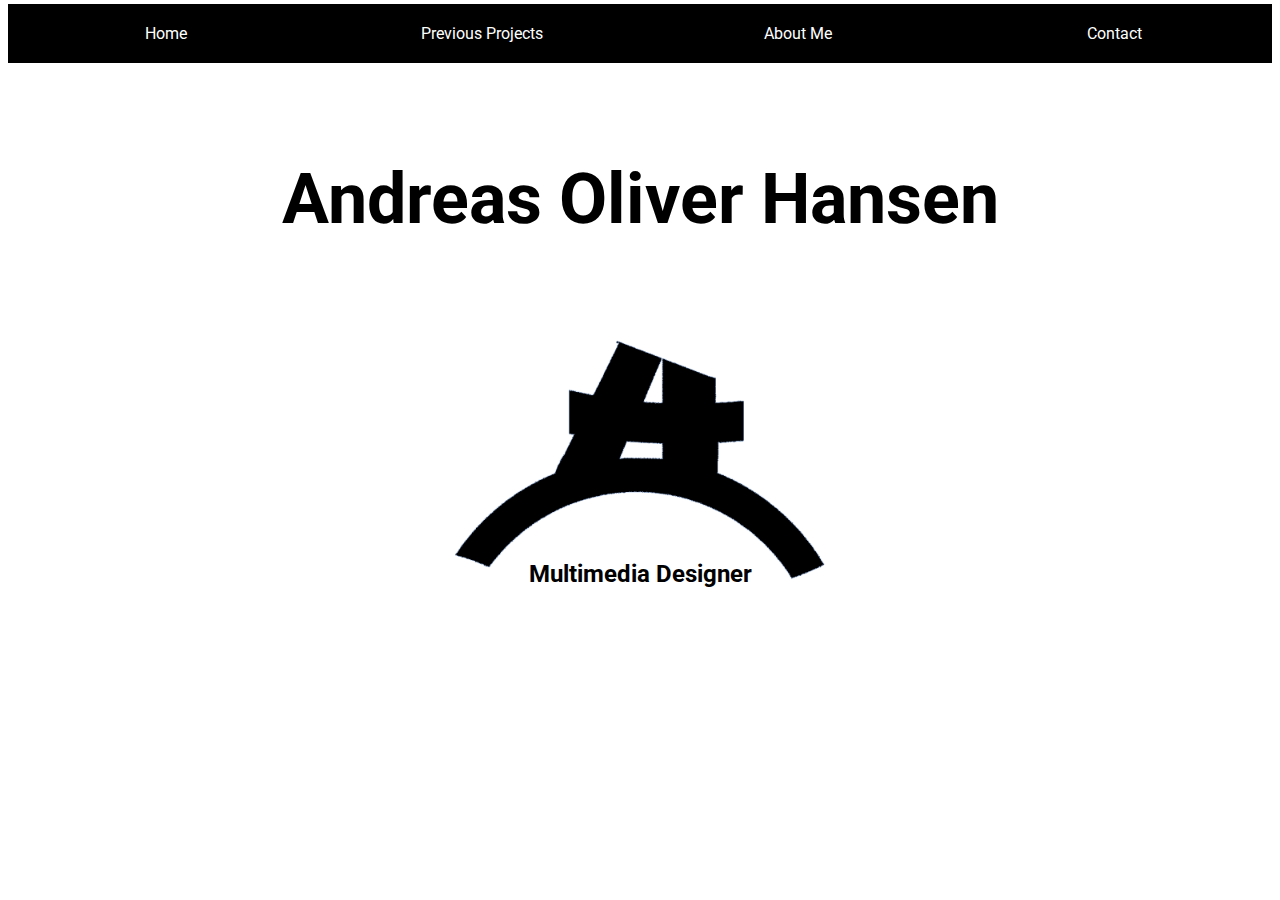
<file: index.html>
<!doctype html>
<html>
<head>
<meta charset="utf-8">
<title>Home</title>
<link href="styles/styles.css" rel="stylesheet" type="text/css">
</head>

<body>
	<nav> 
		
	<a href="index.html" target="_self">Home</a>
	<a href="Previous-Work.html" target="_self">Previous Projects</a>
	<a href="about-me.html" target="_self">About Me</a>
	<a href="Contact.html" target="_self">Contact</a>
		
	</nav>
	<h1 id="overskrift">Andreas Oliver Hansen</h1>
	
<img id="logo" src="images/andreas-oliver-logo.png" alt="logo">
	<h2> Multimedia Designer</h2>
</body>
</html>
</file>
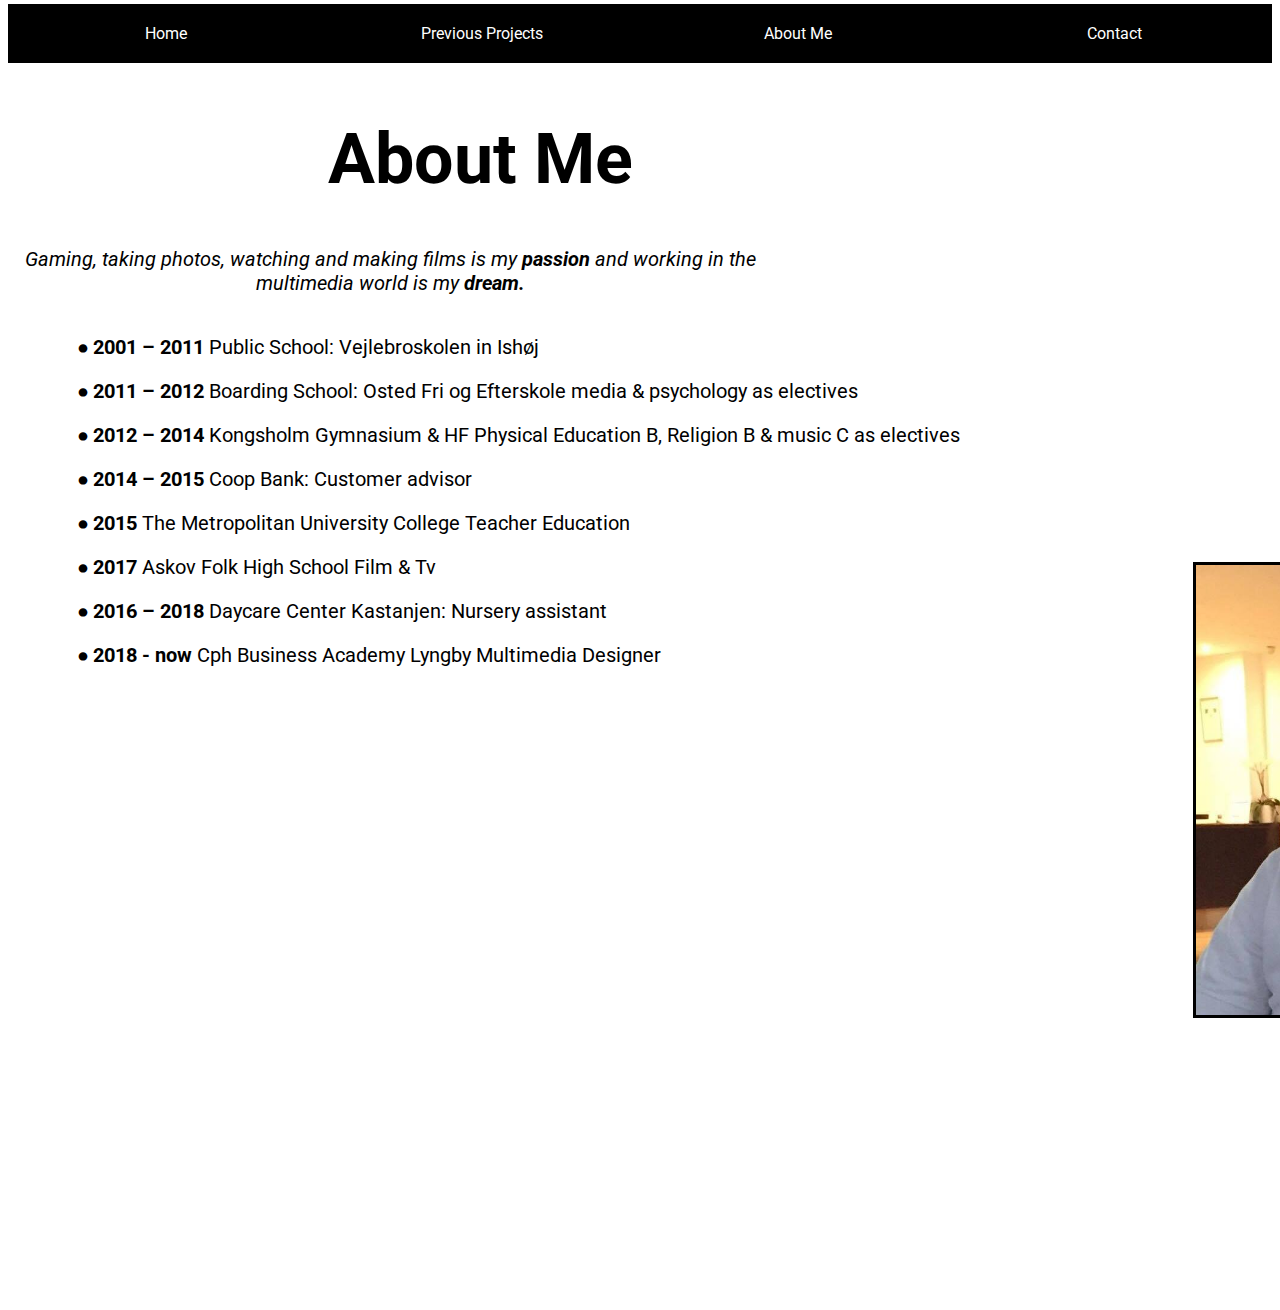
<file: about-me.html>
<!doctype html>
<html>
<head>
<meta charset="utf-8">
<title>About-me</title>
	<link href="styles/styles.css" rel="stylesheet" type="text/css">
</head>

<body>
	<nav> 
<a href="index.html" target="_self">Home</a>
	<a href="Previous-Work.html" target="_self">Previous Projects</a>
	<a href="about-me.html" target="_self">About Me</a>
	<a href="Contact.html" target="_self">Contact</a>
		
	</nav>
	<h1 class="tabtitles"> About Me</h1>
	<div>
<p class="atext"> <i>Gaming, taking photos, watching and making films is my <b>passion</b> and working in the multimedia world is my <b>dream.</b></i>
</p></div>
	
	<div class="history"><p>
	⦁	<b>2001 – 2011 </b>
Public School: Vejlebroskolen in Ishøj</p> 
<p>
⦁<b>	2011 – 2012 </b>
Boarding School: Osted Fri og Efterskole 
 media &amp; psychology as electives </p> 
<p>
⦁	<b>2012 – 2014</b> 
Kongsholm Gymnasium &amp; HF
  Physical Education B, Religion B &amp; music C as electives
</p><p>
⦁	<b>2014 – 2015 </b>
Coop Bank: 
 Customer advisor</p>
   <p>
⦁	<b>2015</b>
The Metropolitan University College
 Teacher Education</p>
<p>
⦁	<b>2017 </b>
Askov Folk High School 
 Film &amp; Tv</p>
  <p>
⦁	<b>2016 – 2018 </b>
Daycare Center Kastanjen: Nursery assistant</p>
<p>
⦁	<b>2018 - now</b>
Cph Business Academy Lyngby
 Multimedia Designer</p></div>
		<div class="imgcontainer">
		  <img src="images/13625379_10210064154819266_133282305231753089_n.jpg" width="750" height="750" alt=""/></div>
			
<a href="index.html" target="_self"> <img class="smalllogo" src="images/andreas-oliver-logo.png" width="2100" height="1500" alt="logo"/></a>
	
</body>
</html>
</file>
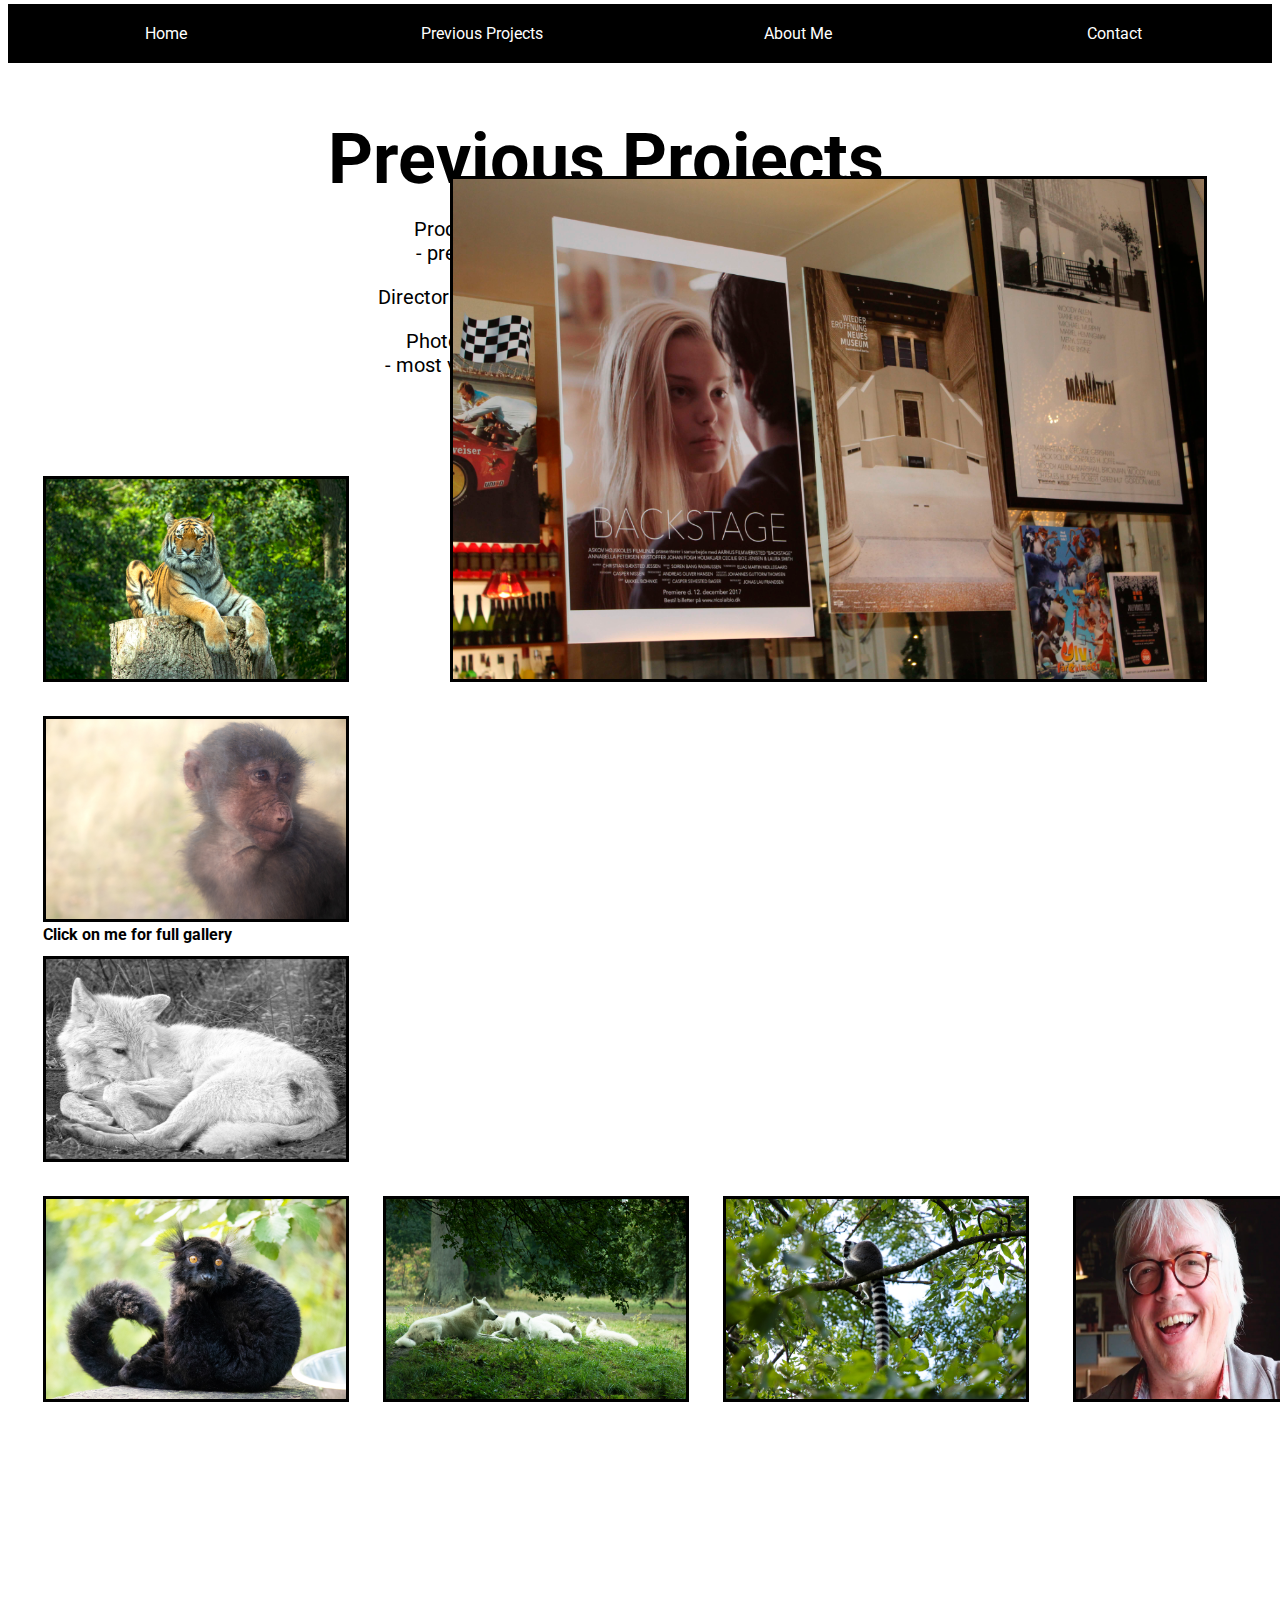
<file: Previous-Work.html>
<!doctype html>
<html>
<head>
<meta charset="utf-8">
<title>Previous Projects</title>
	<link href="styles/styles.css" rel="stylesheet" type="text/css">
</head>

<body>
	<nav> 	
	<a href="index.html" target="_self">Home</a>
	<a href="Previous-Work.html" target="_self">Previous Projects</a>
	<a href="about-me.html" target="_self">About Me</a>
	<a href="Contact.html" target="_self">Contact</a>
		
	</nav>
	<h1 class="tabtitles"> Previous Projects</h1>
<div class="cvtext">
	<p> Producer in the shortfilm Backstage<br>
	- premiered in Nicolai Bio in Kolding
	</p>
	<p> Director in the shortfilm thriller Fimbulvinter
	</p> 
	<p>
	Photographer in the shortfilm La Cour<br>
	- most viewed Askov Højskole commercial
	</p>
	<p> Spare Time Photographer</p>
	</div>
	
	
	<div class="pixcontainer">
		 <img id="backstage" src="images/backstagepic.png" width="1184" height="788" alt="backstage"/>
<img class="pictures" src="images/05fb0690-a730-4f02-b9b2-cf4bcfb29c18_rw_1920.jpg" width="1920" height="1280" alt="lion"/>
<img class="pictures" src="images/5fe691d2-be26-427b-8ff1-dd2f3cf0decf_rw_1920.jpg" width="1920" height="1280" alt="monkey"/>
<img class="pictures" src="images/11d181c7-6fcf-484b-8bfe-b06e2b3025c5_rw_1920.jpg" width="1920" height="1280" alt="wolf"/>
<img class="pictures" src="images/c2bbecb5-78b9-4f45-8f84-42dbe0a4edd0_rw_1920.jpg" width="1920" height="1280" alt="ape"/>
<img class="pictures" src="images/e4609c98-08ae-474b-b74b-fe809a8b7034_rw_1920.jpg" width="1920" height="1280" alt="wolfs"/>
<img class="pictures" src="images/efbe69f0-f50f-4cfc-99d9-daecb849e2dd_rw_1920.jpg" width="1920" height="1280" alt="lemur"/>
   <img id="lacour" src="images/lacour.png" width="1920" height="1080" alt="lacour"/>
	<img id="fimbul" src="images/fimbulvinter.png" width="1920" height="1280" alt=""/> </div>
<p id="linkcv"> 
	<a href="Gallery.html" target="_blank"> <b>Click on me for full gallery</b>  </a> </p>
	
<a href="index.html" target="_self"> <img class="smalllogo" src="images/andreas-oliver-logo.png" width="2100" height="1500" alt="logo"/></a>
</body>
</html>
</file>
<file: styles/styles.css>
@charset "utf-8";
/* main portfolio style */

@import url('https://fonts.googleapis.com/css?family=Roboto');
* {
	
}
body {
	font-family: 'Roboto', sans-serif;
}
/* HOME PAGE */
#overskrift {
	display: relative;
	text-align: center;
	align-items: center;
	min-width: 20px;
	/*	border: solid black;*/
	padding: 50px;
	margin: 50px;
	font-size: 70px;
}
#logo {
	height: 600px;
	width: auto;
	display: block;
	margin-left: auto;
	margin-right: auto;
	padding-top: auto;
	margin-top: -180px;
	}
h2 {
	text-align: center;
	display: block;
	height: 200px;
	margin-top: -200px;
}
.sociallink {
	padding: 20px;
	word-spacing: 250px;
}
/*----------------------------------*/
/*overskrifterne inde i de forskellige sider*/
.tabtitles {
		display: relative;
	/*text-align: center;*/
	align-items: center;
	min-width: 20px;
	/*	border: solid black;*/
	padding: 50px;
	font-size: 70px;
	margin-top: 10px;
	margin-left: 270px;
}
/*text i previous p*/
.cvtext { 
	display: inline-block;
	margin-left: 350px;
	margin-top: -120px;
  align-content: left;
	padding: 20px;
	text-align: center;
	font-size: 20px;
	
}
/*big picture on previous projects*/
#backstage {
	height: 500px;
	width: auto;
	float: right;
	border: solid black;
	margin-left: auto;
	margin-right: auto;
	position: relative;
	bottom: 285px;
	right: 65px;
	
}
/*billeder på full gallery siden*/
.gallery-pics {
	display: inline-block;
		width: 600px;
	height: 400px;
	border: solid black;
	position: relative;
	margin-left: 10px;
	left: 20px;
	margin: 15px;
	align-content: center;
	margin-right: auto;
	
}
/*de mindre billeder i previous p*/
.pictures {
	display: inline-block;
		width: 300px;
	height: 200px;
	border: solid black;
	position: relative;
	margin-left: 10px;
	left: 20px;
	margin: 15px;
	}
/*billedet af lacour i previous p*/
#lacour {
		display: inline-block;
		width: 300px;
	height: 200px;
	border: solid black;
	position: relative;
	margin-left: 10px;
	left: 1050px;
	margin: 15px;
	bottom: 240px;
	 }
/*billedet af fimbul i previous p*/
#fimbul {
	display: inline-block;
		width: 300px;
	height: 200px;
	border: solid black;
	position: relative;
	margin-left: 10px;
	left: 1050px;
	margin: 15px;
	bottom: 240px;
}
/*linket til full gallery i previous p*/
#linkcv a {
	position: absolute;
	top: 925px;
	margin-left: 35px;
	color: black;
   text-decoration:none;

	/*mit lille logo i venstre neder hjørne*/
}
.smalllogo {
	height: 135px;
	width: auto;
position: relative;
	left: 1720px;
	bottom: 350px;
}

/*CV text i about me*/
.history { 
display: inline-block;
	margin-left: 50px;
	margin-top: -110px;
  align-content: left;
	padding: 20px;
	font-size: 20px;
	float: left;
	
}
/*billed i about me*/
.imgcontainer img {
		height: 450px;
	width: auto;
	position: relative;
	border: solid black;
	margin-left: 1185px;
	display: block;
	bottom: 145px;
	
}
/*text under billed i about me*/
	.atext {
	
	text-align: center;
	padding: 10px;
bottom: 80px;
		margin-right: 500px;
		display: inline-block;
		position: relative;	
		font-size: 20px;
}


/*.pixcontainer img:hover {
  width: 1000px;
height: 800px;}*/  
/*TOP MENU'EN*/
nav {/*påvirker hele vores nav content box, alt i containeren*/
	display: flex;
	height: 50px;
	align-items: center; /*får teksten til at hoppe i midten af boxen*/
	width: 100%;/* margin-top: 60px;*/
}
nav a { /*påvirker linksne*/
	width: 25%;
	background: black;
	text-align: center;
	text-decoration: none;
	color: white;
	padding: 20px;
	font-family: Roboto, sans-serif;
	
}
nav a:hover {
	background: #2A2929;
}
</file>
